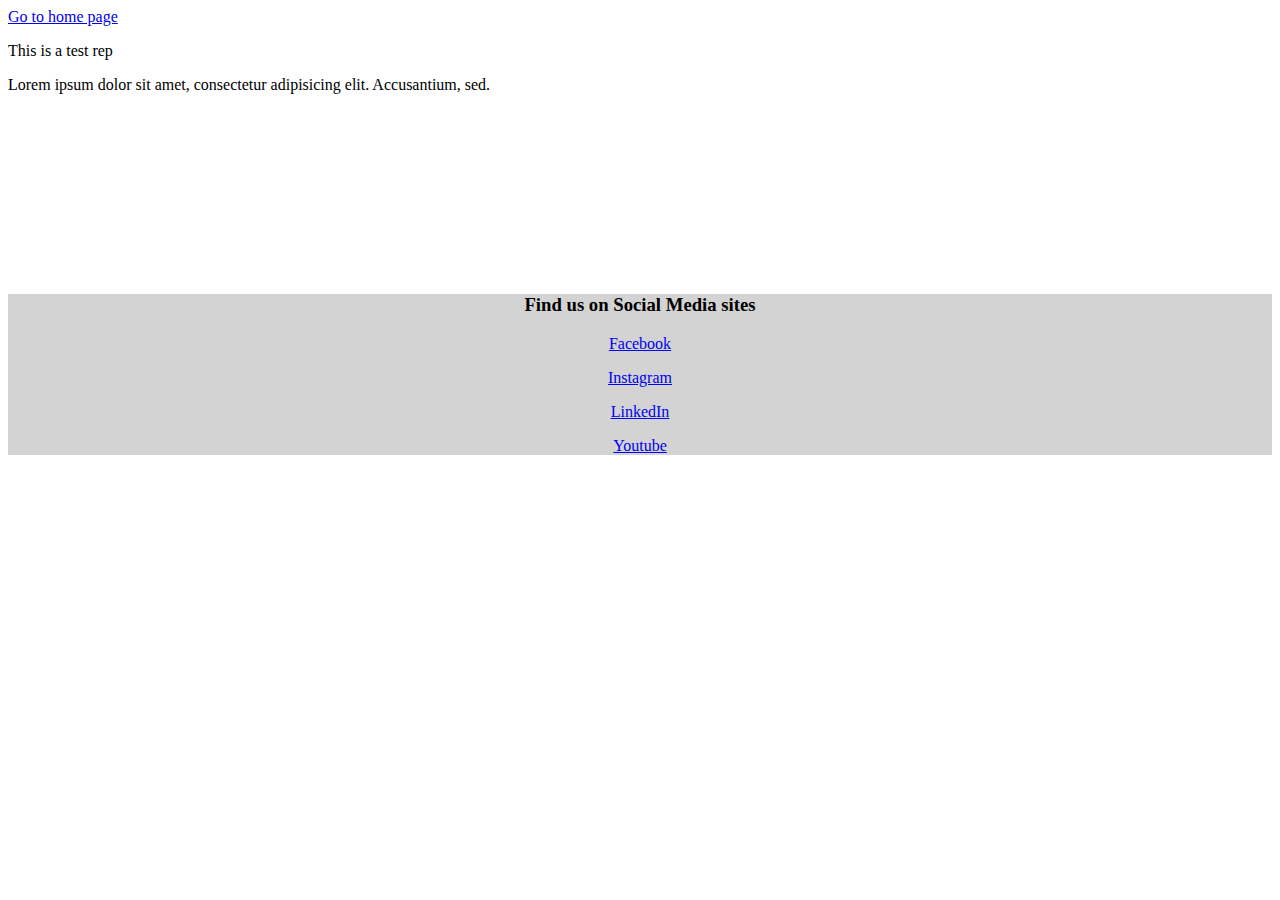
<file: index.html>
<html lang="en">
<!--  -->

<head>
    <meta charset="UTF-8">
    <meta http-equiv="X-UA-Compatible" content="IE=edge">
    <meta name="viewport" content="width=device-width, initial-scale=1.0">
    <title>danger</title>
</head>

<body>
    <div id="header">
        <!-- navigation links will be here -->
        <a href="#">Go to home page</a>
    </div>

    <div id="main">
        <p>This is a test rep</p>
        <p>Lorem ipsum dolor sit amet, consectetur adipisicing elit. Accusantium, sed.</p>

        <!-- TODO - ADD MORE CONTENT -->
    </div>

    <div id="footer" style="text-align:center; background-color:lightgrey; margin-top:200px;">
        <!-- footer content will be here -->
        <h3>Find us on Social Media sites</h3>
        <p><a href="http://www.facebook.com">Facebook</a></p>
        <p><a href="http://www.instagram.com">Instagram</a></p>
        <p><a href="http://www.linkedin.com">LinkedIn</a></p>
        <p><a href="http://www.youtube.com">Youtube</a></p>
    </div>

</body>

</html>
<!--  -->
</file>
